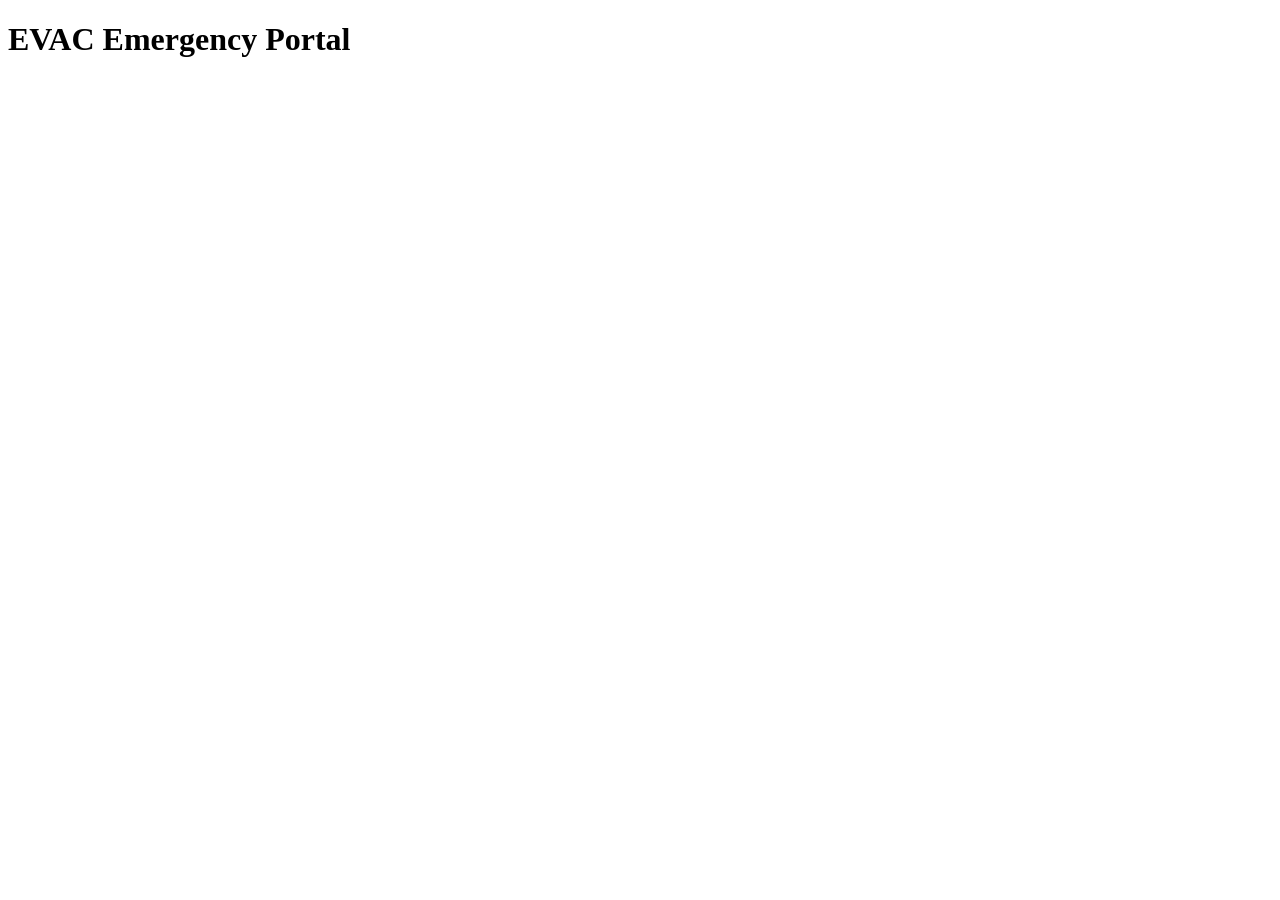
<file: app/src/main/java/com/evac/app/portal/assets/portal.html>
<!DOCTYPE html>
<html lang="en">
<head>
    <meta charset="UTF-8">
    <meta name="viewport" content="width=device-width, initial-scale=1.0">
    <title>EVAC - Emergency Portal</title>
</head>
<body>
    <!-- HTML page served to legacy devices -->
    <h1>EVAC Emergency Portal</h1>
    <!-- TODO: SOS form for legacy devices -->
</body>
</html>
</file>
